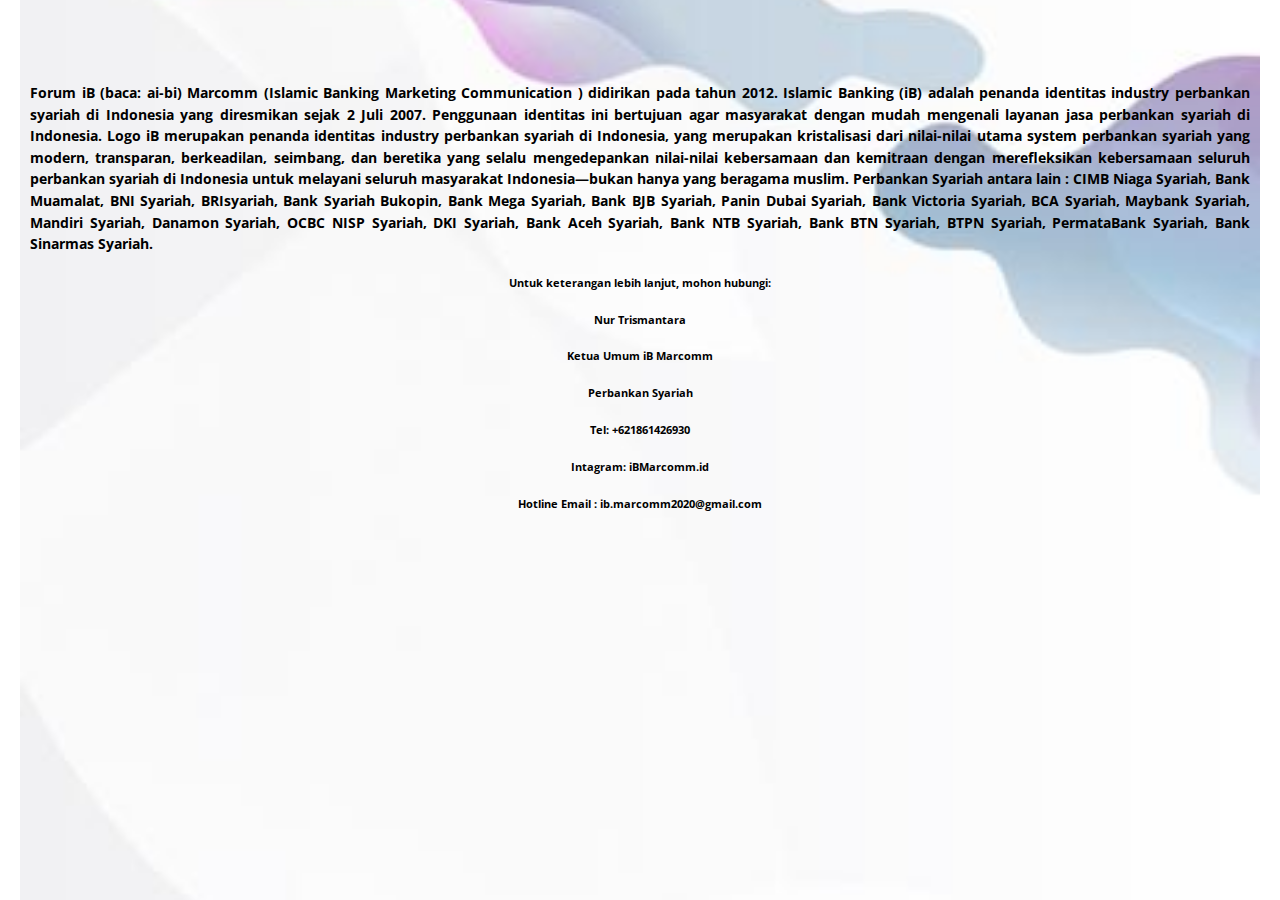
<file: about.html>
<!DOCTYPE html>
<html lang="en" >
<head>
  <meta charset="UTF-8">
  <title>syariah online festival</title>
  <link rel='stylesheet' href='https://cdnjs.cloudflare.com/ajax/libs/font-awesome/5.13.0/css/all.min.css'><link rel="stylesheet" href="./style.css">

</head>
<body>
<section class="showcase">
			<div class="main-back">
				<br>
				<br>
				<br>
				<h4>Forum iB (baca: ai-bi) Marcomm (Islamic Banking Marketing Communication ) didirikan pada tahun 2012. Islamic Banking (iB) adalah penanda identitas industry perbankan syariah di Indonesia yang diresmikan sejak 2 Juli 2007. Penggunaan identitas ini bertujuan agar masyarakat dengan mudah mengenali layanan jasa perbankan syariah di Indonesia.
					Logo iB merupakan penanda identitas industry perbankan syariah di Indonesia, yang merupakan kristalisasi dari nilai-nilai utama system perbankan syariah yang modern, transparan, berkeadilan, seimbang, dan beretika yang selalu mengedepankan nilai-nilai kebersamaan dan kemitraan dengan merefleksikan kebersamaan seluruh perbankan syariah di Indonesia untuk melayani seluruh masyarakat Indonesia—bukan hanya yang beragama muslim.
					Perbankan Syariah antara lain : CIMB Niaga Syariah, Bank Muamalat, BNI Syariah,  BRIsyariah, Bank Syariah Bukopin, Bank Mega Syariah, Bank BJB Syariah, Panin Dubai Syariah, Bank Victoria Syariah, BCA Syariah, Maybank Syariah, Mandiri Syariah, Danamon Syariah, OCBC NISP Syariah, DKI Syariah, Bank Aceh Syariah, Bank NTB Syariah, Bank BTN Syariah, BTPN Syariah, PermataBank Syariah, Bank Sinarmas Syariah.</h4>
				<h5>Untuk keterangan lebih lanjut, mohon hubungi:</h5>
				<h5>Nur Trismantara</h3>
				<h5>Ketua Umum iB Marcomm</h3>
				<h5>Perbankan Syariah</h3>
				<h5>Tel: +621861426930</h3>
				<h5>Intagram: iBMarcomm.id</h3>
				<h5>Hotline Email : ib.marcomm2020@gmail.com</h3>
			</div>
		</section>

</body>
</html>
</file>
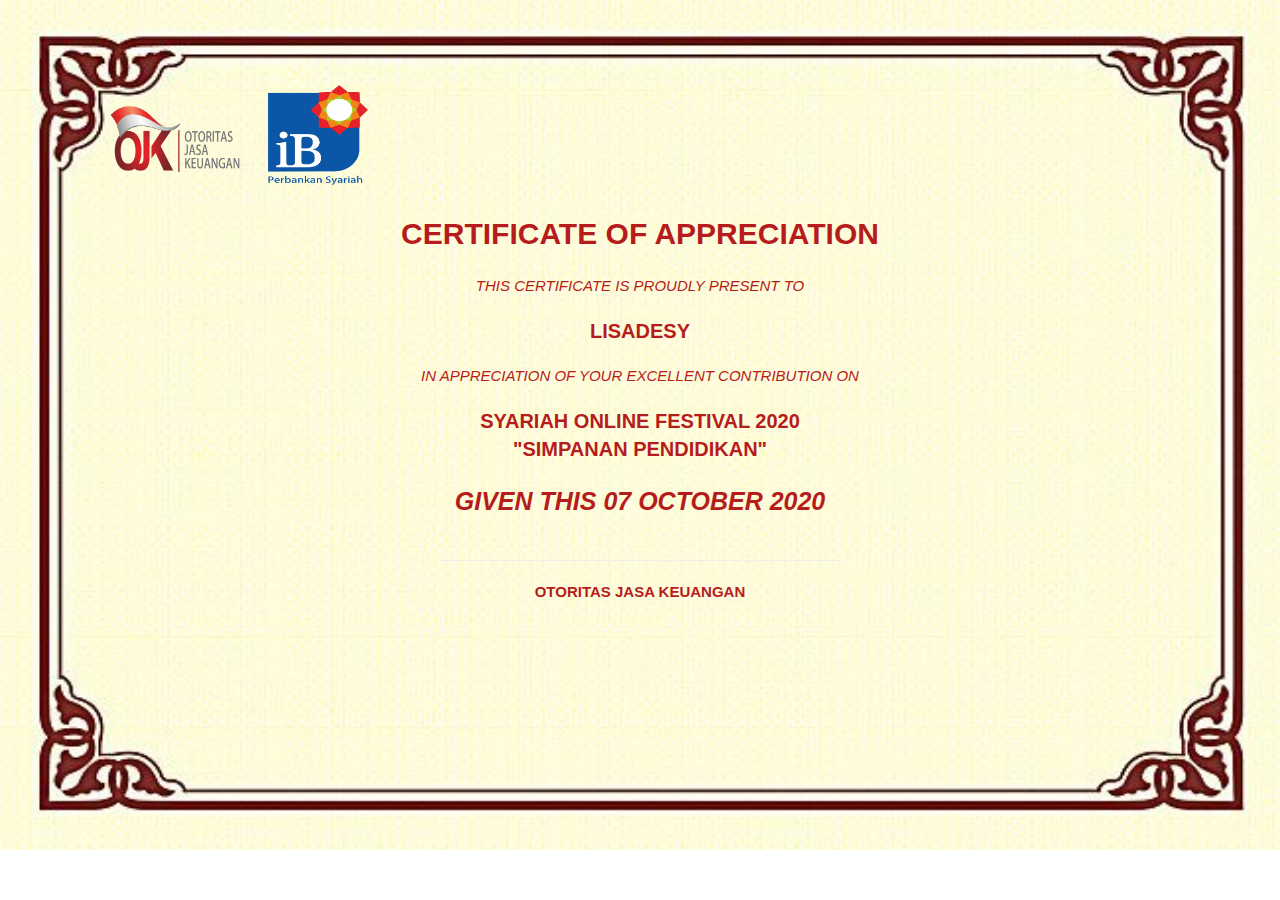
<file: merchant/certificate.html>
<!DOCTYPE html>
<html lang="en">
<head>
<meta charset="utf-8">
<title>Certificate Digital</title>
 <link href='https://fonts.googleapis.com/css?family=Open+Sans:400,300,700' rel='stylesheet' type='text/css'>
 <link rel='stylesheet' href='https://maxcdn.bootstrapcdn.com/bootstrap/3.3.6/css/bootstrap.min.css'>

<style>
    .box{
        position: relative;
        display: inline-block; /* Make the width of box same as image */
        width: 100%;
        height: 100%;
    }
    .box .text{
        position: absolute;
        z-index: 999;
        margin: 0 auto;
        left: 0;
        right: 0;        
        text-align: center;
        top: 25%; /* Adjust this value to move the positioned div up and down */
       
        font-family: Arial,sans-serif;
        color: #b71c1c;
        width: 60%;
        height: 500px;

    }
     .box .logo{
        position: absolute;
        z-index: 999;
        margin: 0 auto;
        left: 100px;       
        text-align: center;
        top: 10%; /* Adjust this value to move the positioned div up and down */
        width: 100%px;
        height: 100px;

    }
</style>
</head> 
<body>
    <div class="box">
      <img src="./img/border2.jpg" style="width: 100%; height: 850px;" alt="background">
        <div class="text">
            <span style="font-size:30px; font-weight:bold">CERTIFICATE OF APPRECIATION</span> 
             <br><br>
             <span style="font-size:15px"><i>THIS CERTIFICATE IS PROUDLY PRESENT TO</i></span>
             <br><br>
             <span style="font-size:20px"><b>LISADESY</b></span><br/><br/>
             <span style="font-size:15px"><i>IN APPRECIATION OF YOUR EXCELLENT CONTRIBUTION ON</i></span> <br/><br/>
             <span style="font-size:20px;"><b>SYARIAH ONLINE FESTIVAL 2020</b></span><br>
             <span style="font-size:20px"><b>"SIMPANAN PENDIDIKAN"<b></span>
             <br/><br/>
             <span style="font-size:25px"><i>GIVEN THIS 07 OCTOBER 2020</i></span><br><br>
             <hr style="width: 400px;">
             <span style="font-size:15px"><b>OTORITAS JASA KEUANGAN<b></span>
        </div>
        <div class="logo">
          <div class="row">
            <div class="col-md-6">
              
              <img src="./img/ojk.png" style="width: 150px; height: 100px;" alt="Flying Kites">
            </div>
             <div class="col-md-6">
              
              <img src="./img/ib.png" style="width: 100px; height: 100px;" alt="Flying Kites">
            </div>
            
          </div>
          
        </div>
    </div>
</body>
</html>
</file>
<file: style.css>
@import url('https://fonts.googleapis.com/css2?family=Open+Sans:wght@300;400&display=swap');

:root {
	--primary-color: #3a4052;
}

* {
	box-sizing: border-box;
	margin: 0;
	padding: 0;
}

body {
	font-family: 'Open Sans', sans-serif;
	line-height: 1.5;
}

a {
	text-decoration: none;
	color: var(--primary-color);
}

h1 {
	font-weight: 300;
	font-size: 60px;
	line-height: 1.2;
	margin-bottom: 15px;
}

.showcase {
	height: 100vh;
	display: flex;
	align-items: center;
	justify-content: center;
	text-align: center;
	color: #fff;
	padding: 0 20px;
}

.video-container {
	position: absolute;
	top: 0;
	bottom: 0;
	left: 0;
	width: 100%;
	height: 100%;
	overflow: hidden;
	object-fit: cover;
}
.video-container video {
	min-width: 100%;
	min-height: 100%;
	width: auto;
	height: auto;
  	position: absolute;
	top: 50%;
	left: 50%;
	transform: translate(-50%, -50%);
}

.video-container:after {
	content: '';
	z-index: 1;
	height: 100%;
	width: 100%;
	top: 0;
	left: 0;
	background: rgba(0, 0, 0, 0.5);
	position: absolute;
}

.content {
	z-index: 2;
}

.btn {
	display: inline-block;
	padding: 10px 30px;
	background: var(--primary-color);
	color: #fff;
	border-radius: x;
	border: solid #fff 1px;
	margin-top: 25px;
	opacity: 0.7;
}

.btn:hover {
	transform: scale(0.98);
}

#about {
	padding: 40px;
	text-align: center;
}

#about p {
	font-size: 1.2rem;
	max-width: 600px;
	margin: auto;
}

#about h2 {
	margin: 30px 0;
	color: var(--primary-color);
}

.social a {
	margin: 0 5px;
}

h4 {
	padding: 10px;
	text-align: justify;
	font-size: 0.9rem;
	color: black;
}

h5 {
	padding: 10px;
	text-align: center;
	font-size: 0.7rem;
	color: black;
}

.main-back {
    background-image: url(./pic/about.jpeg);
    background-repeat: no-repeat;
    background-position: center;
    background-size: cover;
    width: 100%;
    height: 100%;
}

#videoBG {
    position:fixed;
	z-index: -1;
    width:100%;     
    height: auto;
}
.pls
{  
  margin-top: -400px;
  margin-left: 700px;
  z-index: 1;
  position: absolute;
}
.pulse:hover,
.pulse:focus {
  -webkit-animation: pulse 1s;
          animation: pulse 1s;
  box-shadow: 0 0 0 2em rgba(255, 255, 255, 0);
}
@-webkit-keyframes pulse {
	0% {
	  box-shadow: 0 0 0 0 var(--hover);
	}
  }
  
  @keyframes pulse {
	0% {
	  box-shadow: 0 0 0 0 var(--hover);
	}
  }
  
  .offset {
	box-shadow: 0.3em 0.3em 0 0 var(--color), inset 0.3em 0.3em 0 0 var(--color);
  }
  .offset:hover, .offset:focus {
	box-shadow: 0 0 0 0 var(--hover), inset 6em 3.5em 0 0 var(--hover);
  }
  
  
.pulse {
	background-color: Transparent;
    background-repeat:no-repeat;
    border: none;
    cursor:pointer;
	overflow: hidden;	
	--hover: #eceff1;
  }

#pulse
{

  border: none;
  font: inherit;
  line-height: 1;
  margin: 0em;
  width: 8rem;
  height: 6rem;
  display: block;
  border-radius: 1.625rem;
}
.plsa
{  
  margin-top: -400px;
  margin-left: -600px;
  z-index: 1;
  position: absolute;
}

.plsb
  {  
	margin-top: -250px;
	margin-left: 430px;
	z-index: 1;
	position: absolute;
  }
  

#dbox {
	background-image: url("./pic/event.jpeg");
  }
</file>
